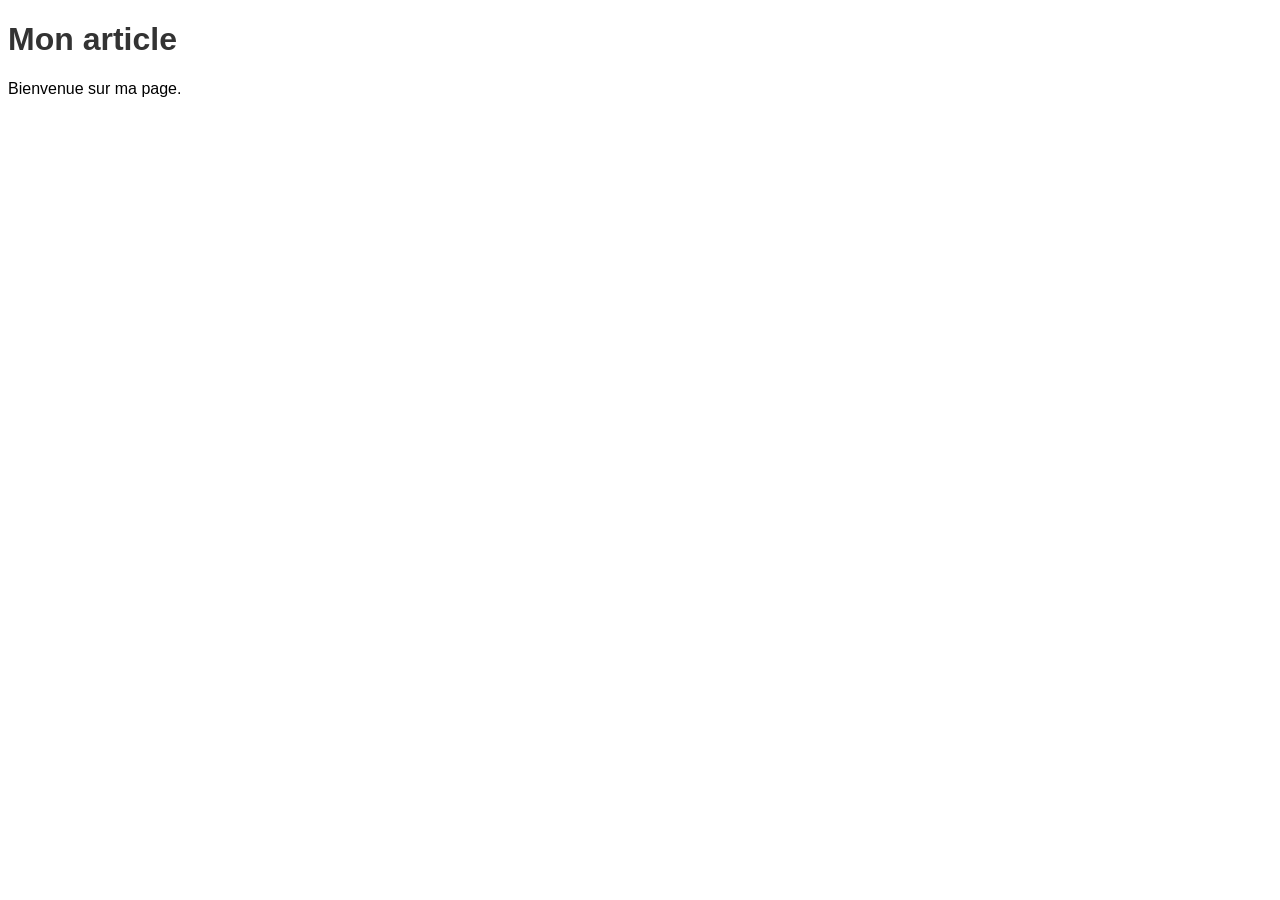
<file: session-03/Tuto-16/index.html>
<!DOCTYPE html>
<html lang="fr">
<head>
    <meta charset="UTF-8">
    <title>Mon article</title>
    <link rel="stylesheet" href="style.css">
</head>
<body>
    <h1>Mon article</h1>
    <p>Bienvenue sur ma page.</p>

    <script src="script.js" defer></script>
</body>
</html>
</file>
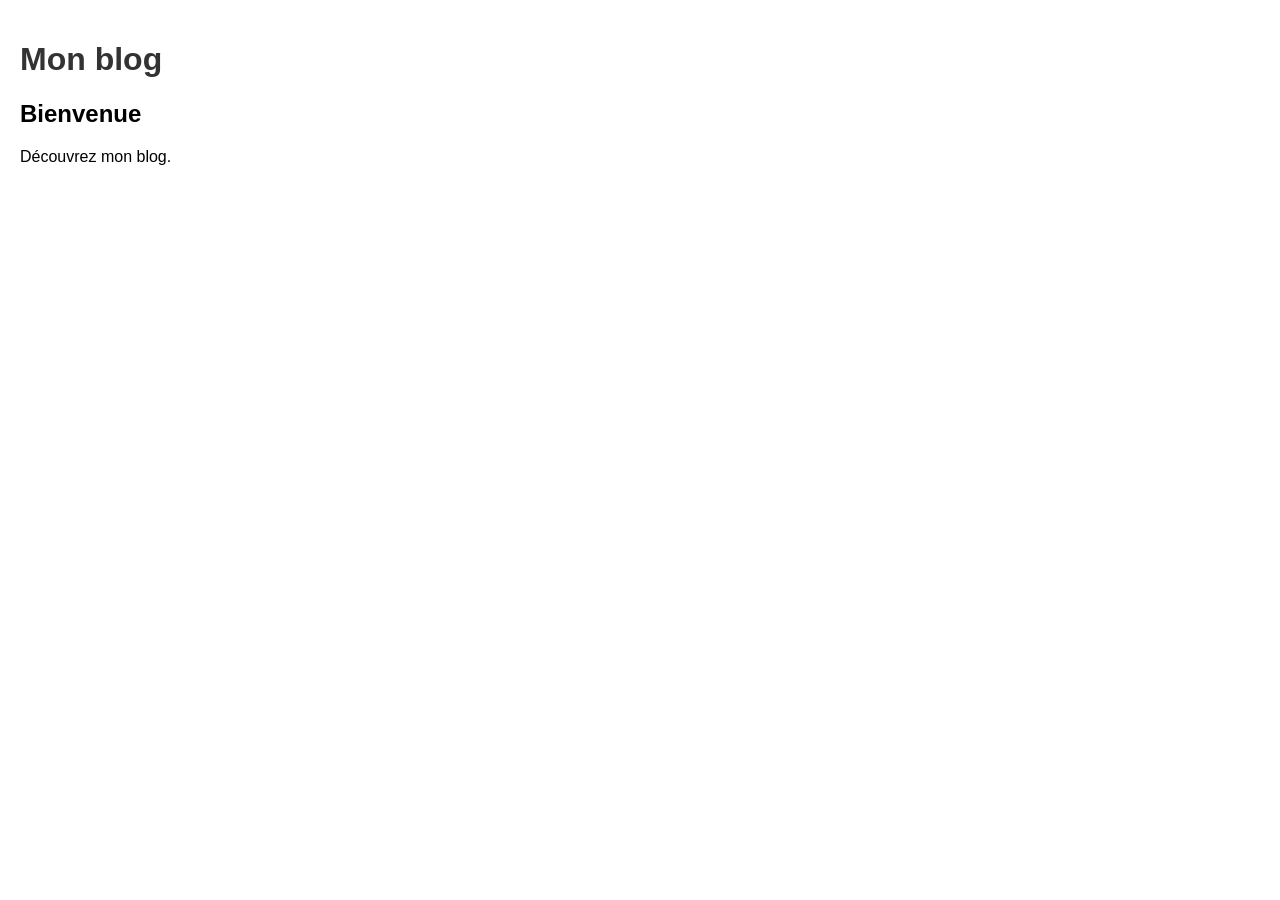
<file: session-03/Tuto-36/index.html>
<!DOCTYPE html>
<html lang="fr">
<head>
    <meta charset="UTF-8">
    <title>Mon blog</title>
    <link rel="stylesheet" href="style.css">
</head>
<body>
    <header>
        <h1>Mon blog</h1>
    </header>
    <main>
        <h2>Bienvenue</h2>
        <p>Découvrez mon blog.</p>
    </main>
</body>
</html>
</file>
<file: session-03/Tuto-16/style.css>
body {
    font-family: Arial, sans-serif;
}

h1 {
    color: #333;
}
</file>
<file: session-03/Tuto-36/style.css>
body {
    font-family: Arial, sans-serif;
    margin: 0;
    padding: 20px;
}
header {
    margin-bottom: 20px;
}
h1 {
    color: #333;
}
</file>
